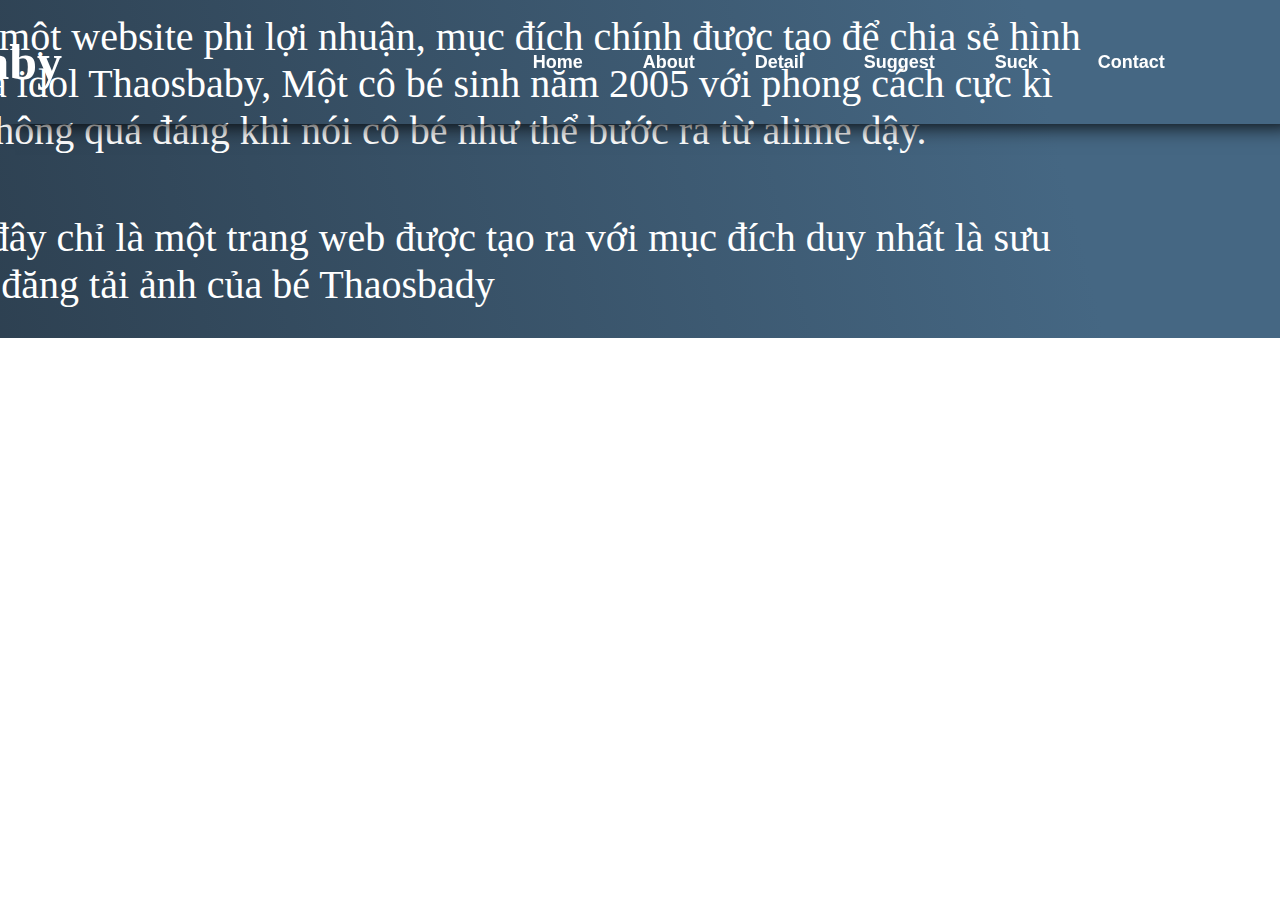
<file: about.html>
<!DOCTYPE html>
<html lang="en">
<head>
    <meta charset="UTF-8">
    <meta name="viewport" content="width=device-width, initial-scale=1.0">
    <title>About</title>
    <link rel="stylesheet" href="css/style.css">
</head>
<body class="about_information">
    <header>
        <a href="#" ><a href="#" class="logo"><img src="img/main2 (1).png" alt="">Thaosbaby</a></a>
        <ul class="navlist">
            <li><a href="index.html">Home</a></li>
            <li><a href="about.html">About</a></li>
            <li><a href="#">Detail</a></li>
            <li><a href="#">Suggest</a></li>
            <li><a href="#">Suck</a></li>
            <li><a href="#">Contact</a></li>
        </ul>

        <div class="bx bx-menu" id="menu-icon"></div>
    </header>
    <section class="about">
        <H1>About Website Thaosbaby</H1>
        <h4>Đây là một website phi lợi nhuận, mục đích chính được tạo để chia sẻ hình ảnh của idol Thaosbaby, Một cô bé sinh năm 2005 với phong cách
        cực kì sexy, không quá đáng khi nói cô bé như thể bước ra từ alime dậy.</h4>
        <h4>BTW, đây chỉ là một trang web được tạo ra với mục đích duy nhất là sưu tầm và đăng tải ảnh của bé Thaosbady</h4>
        

    </section>
</body>
</html>
</file>
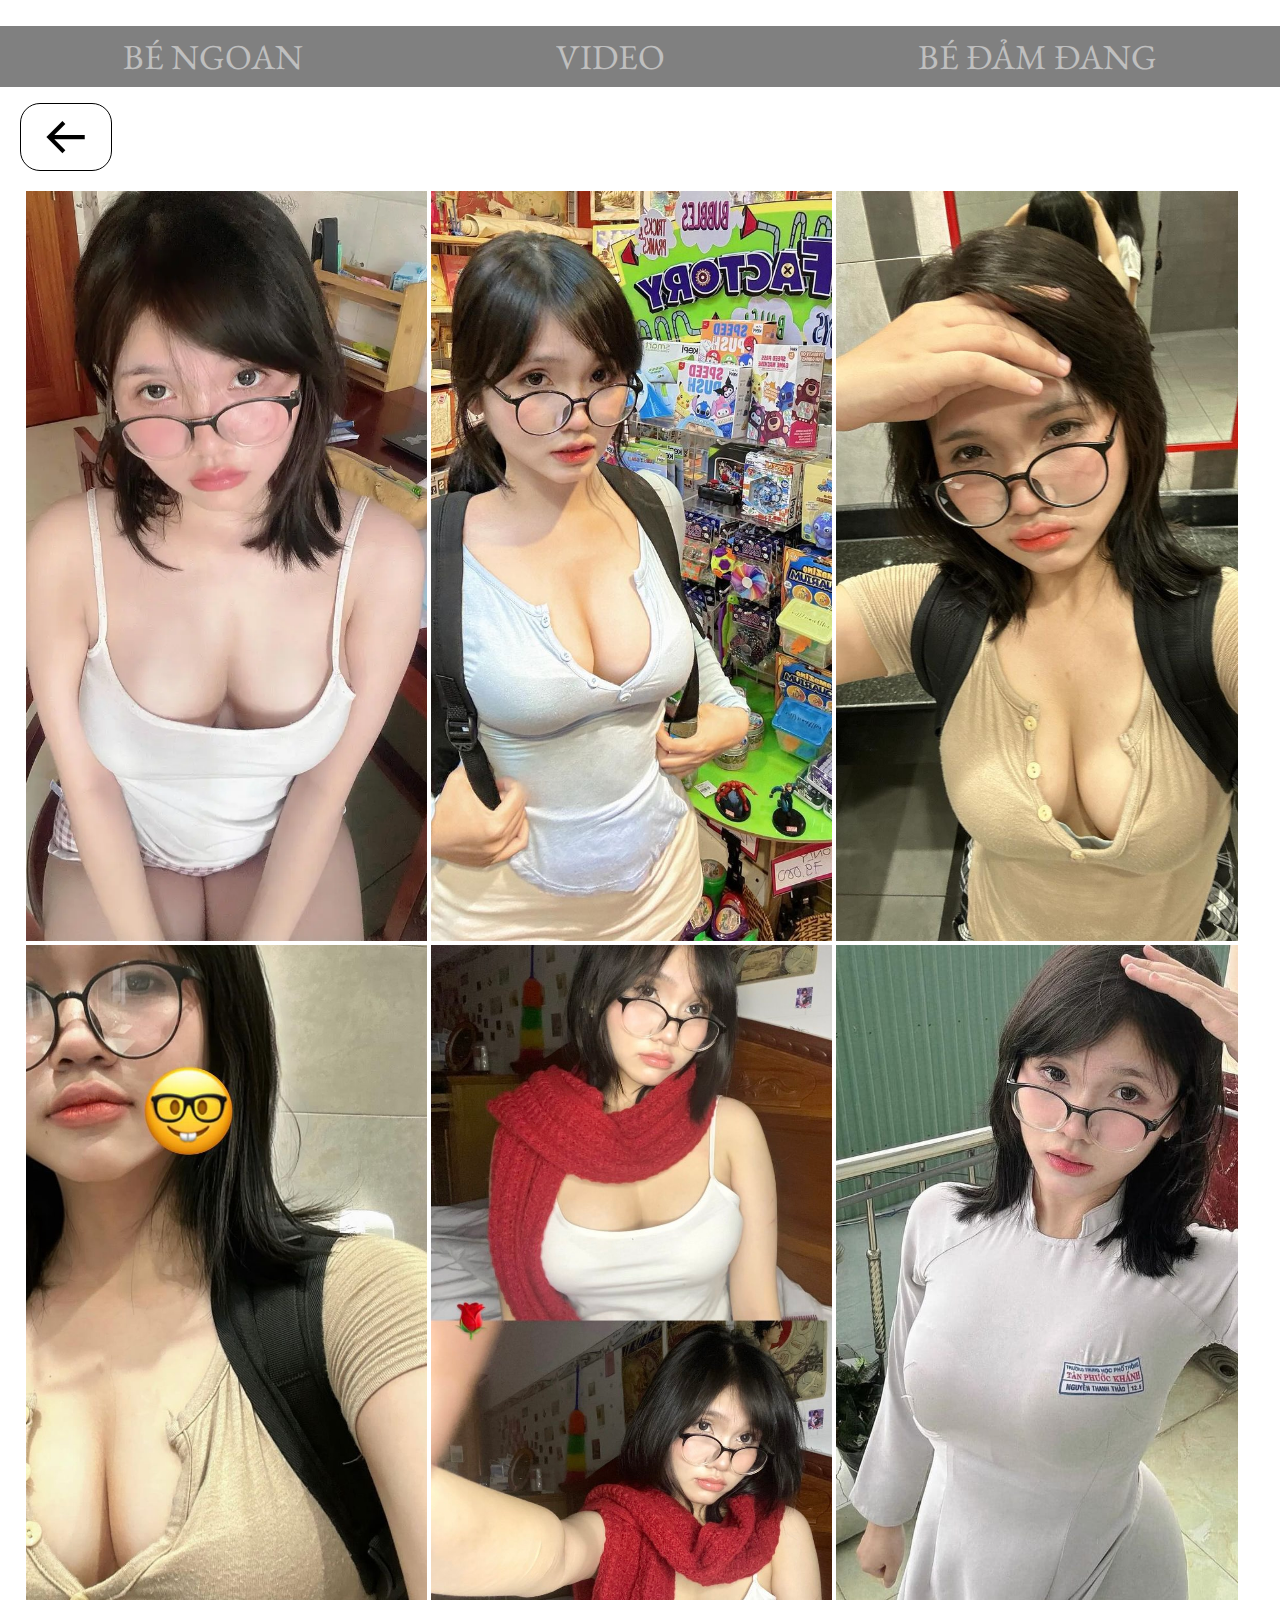
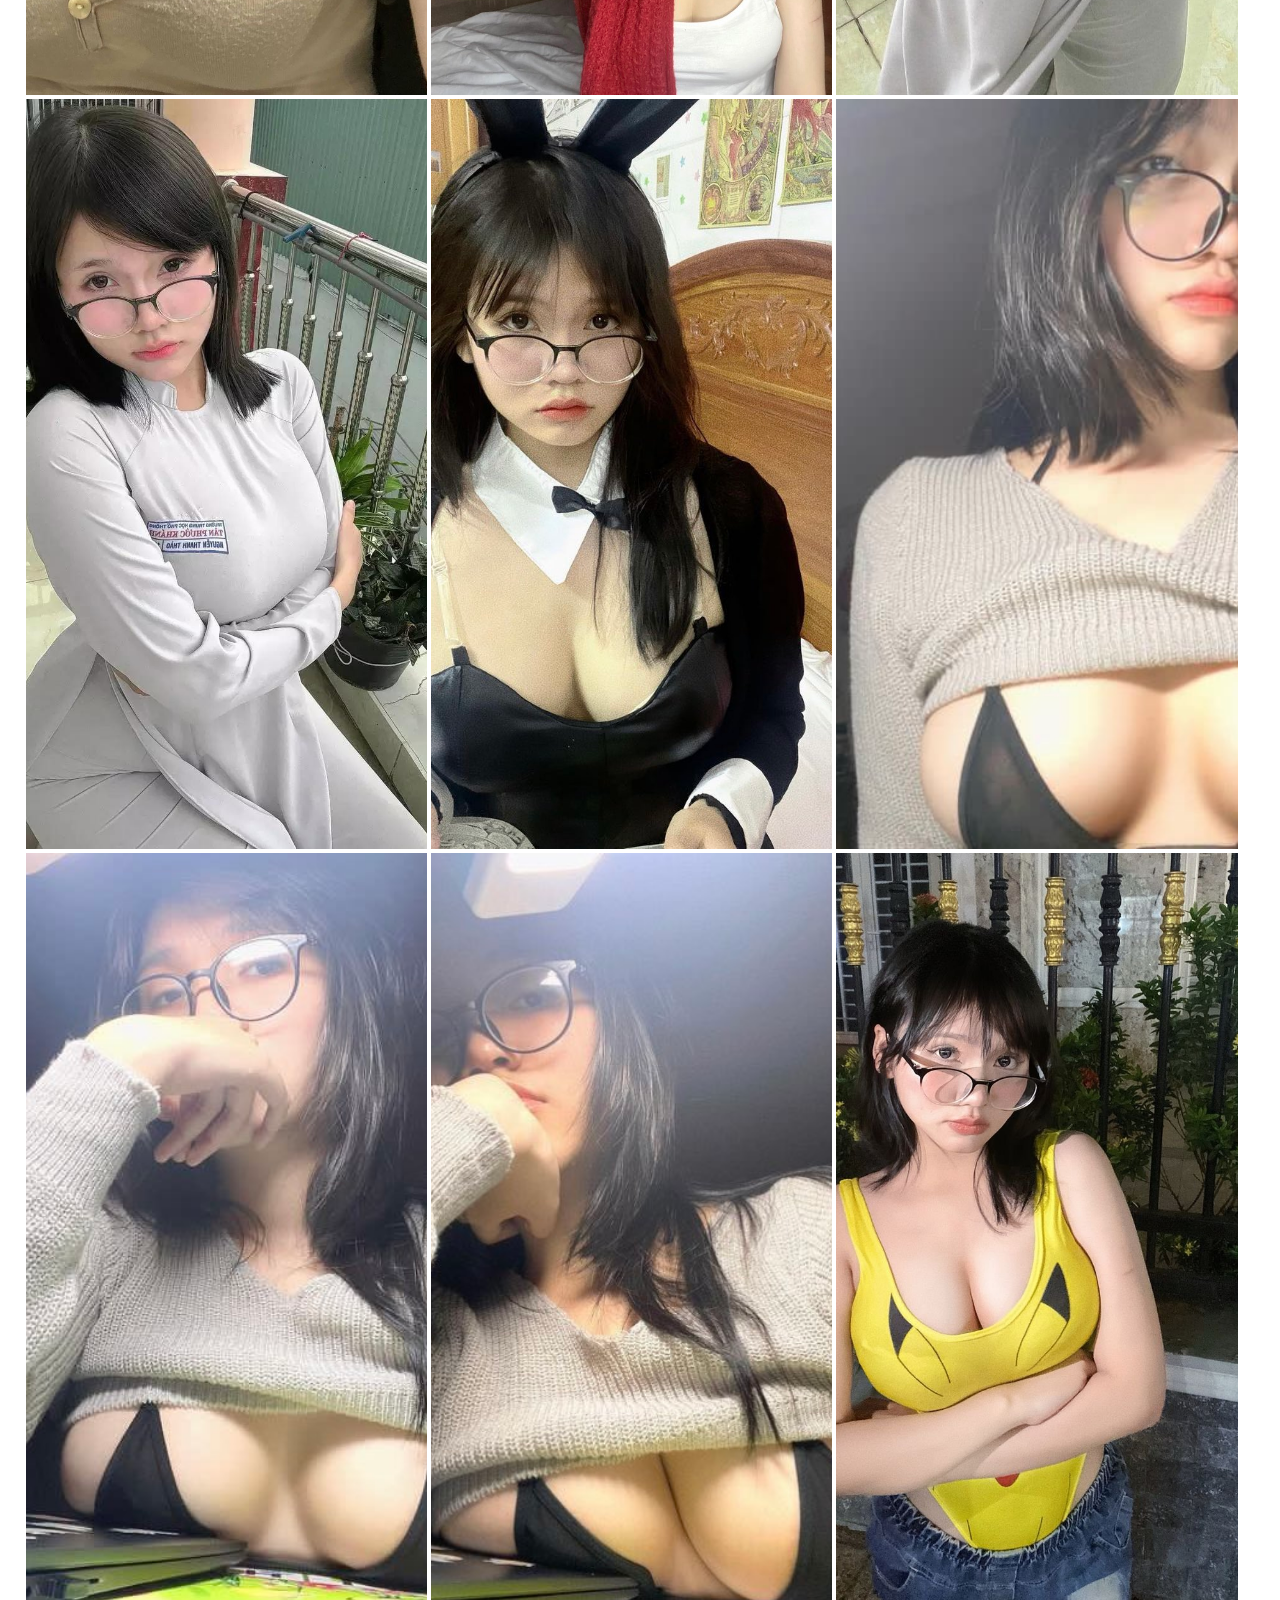
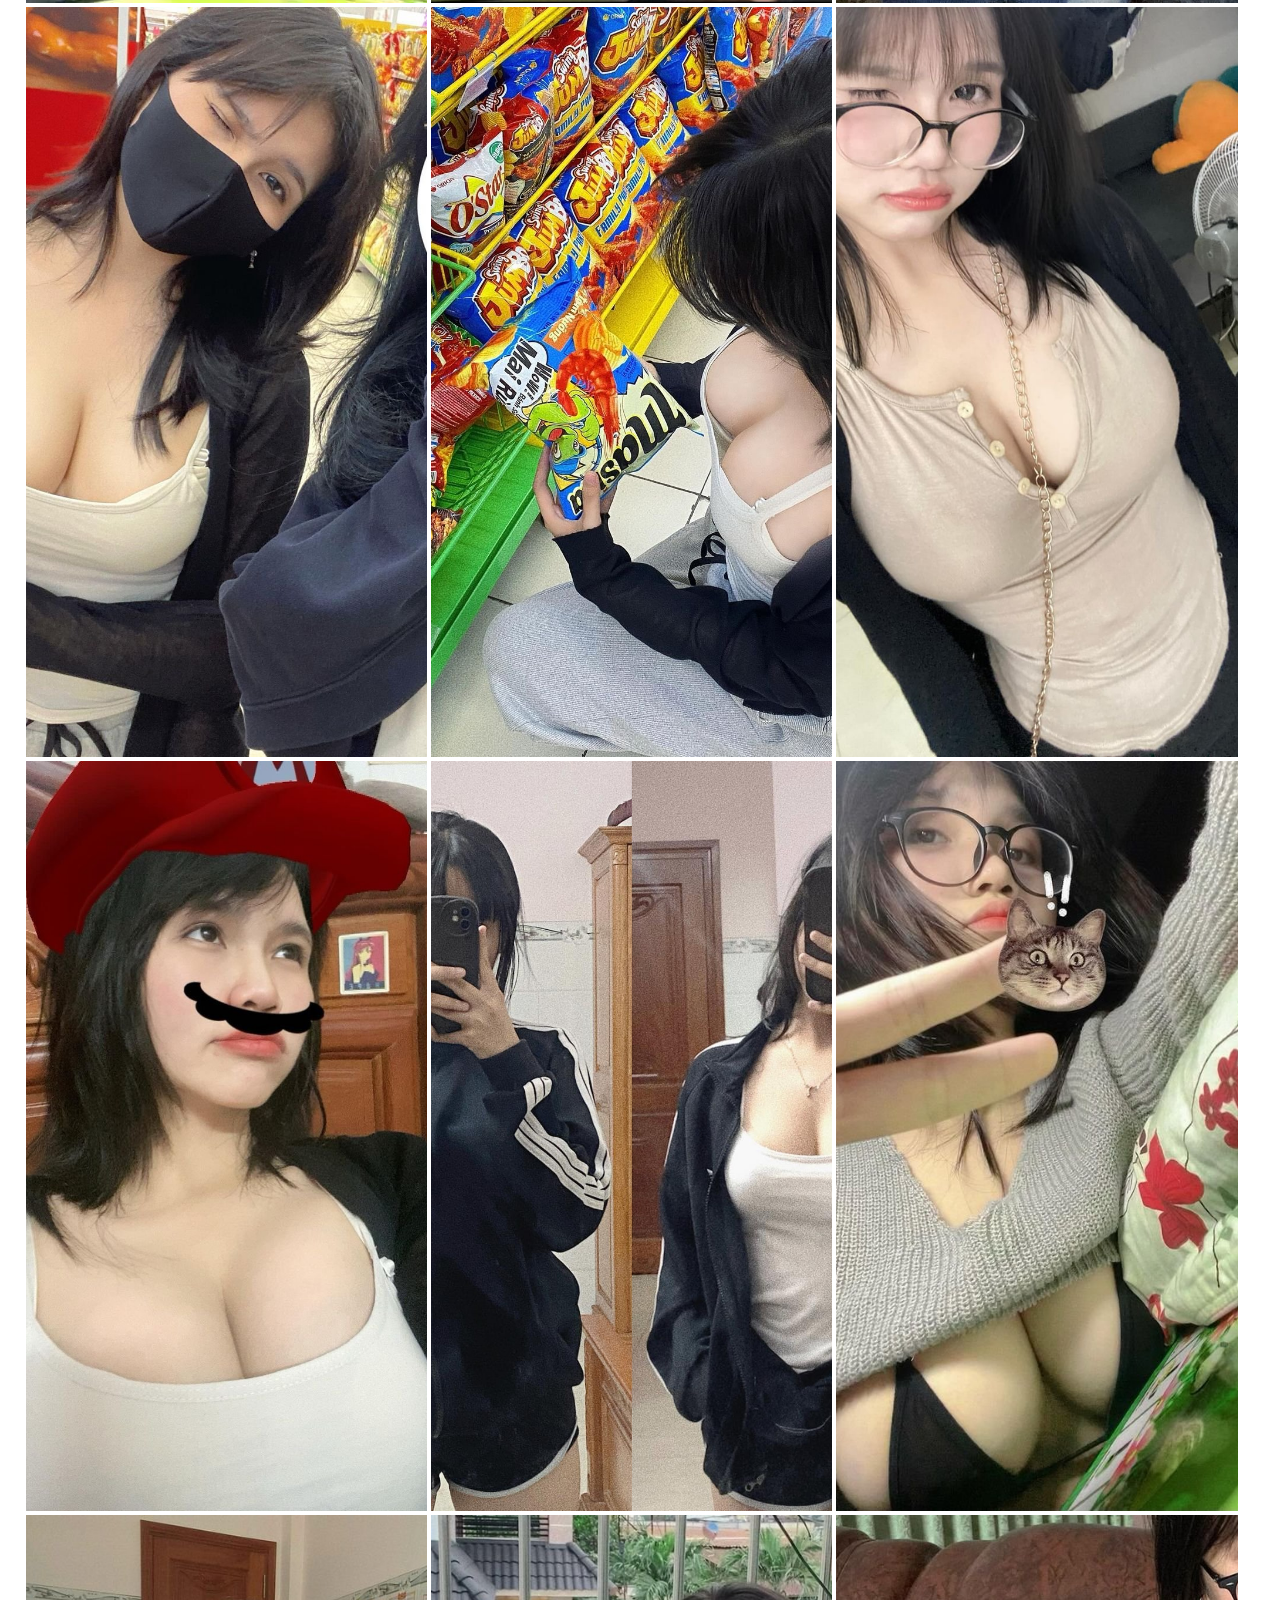
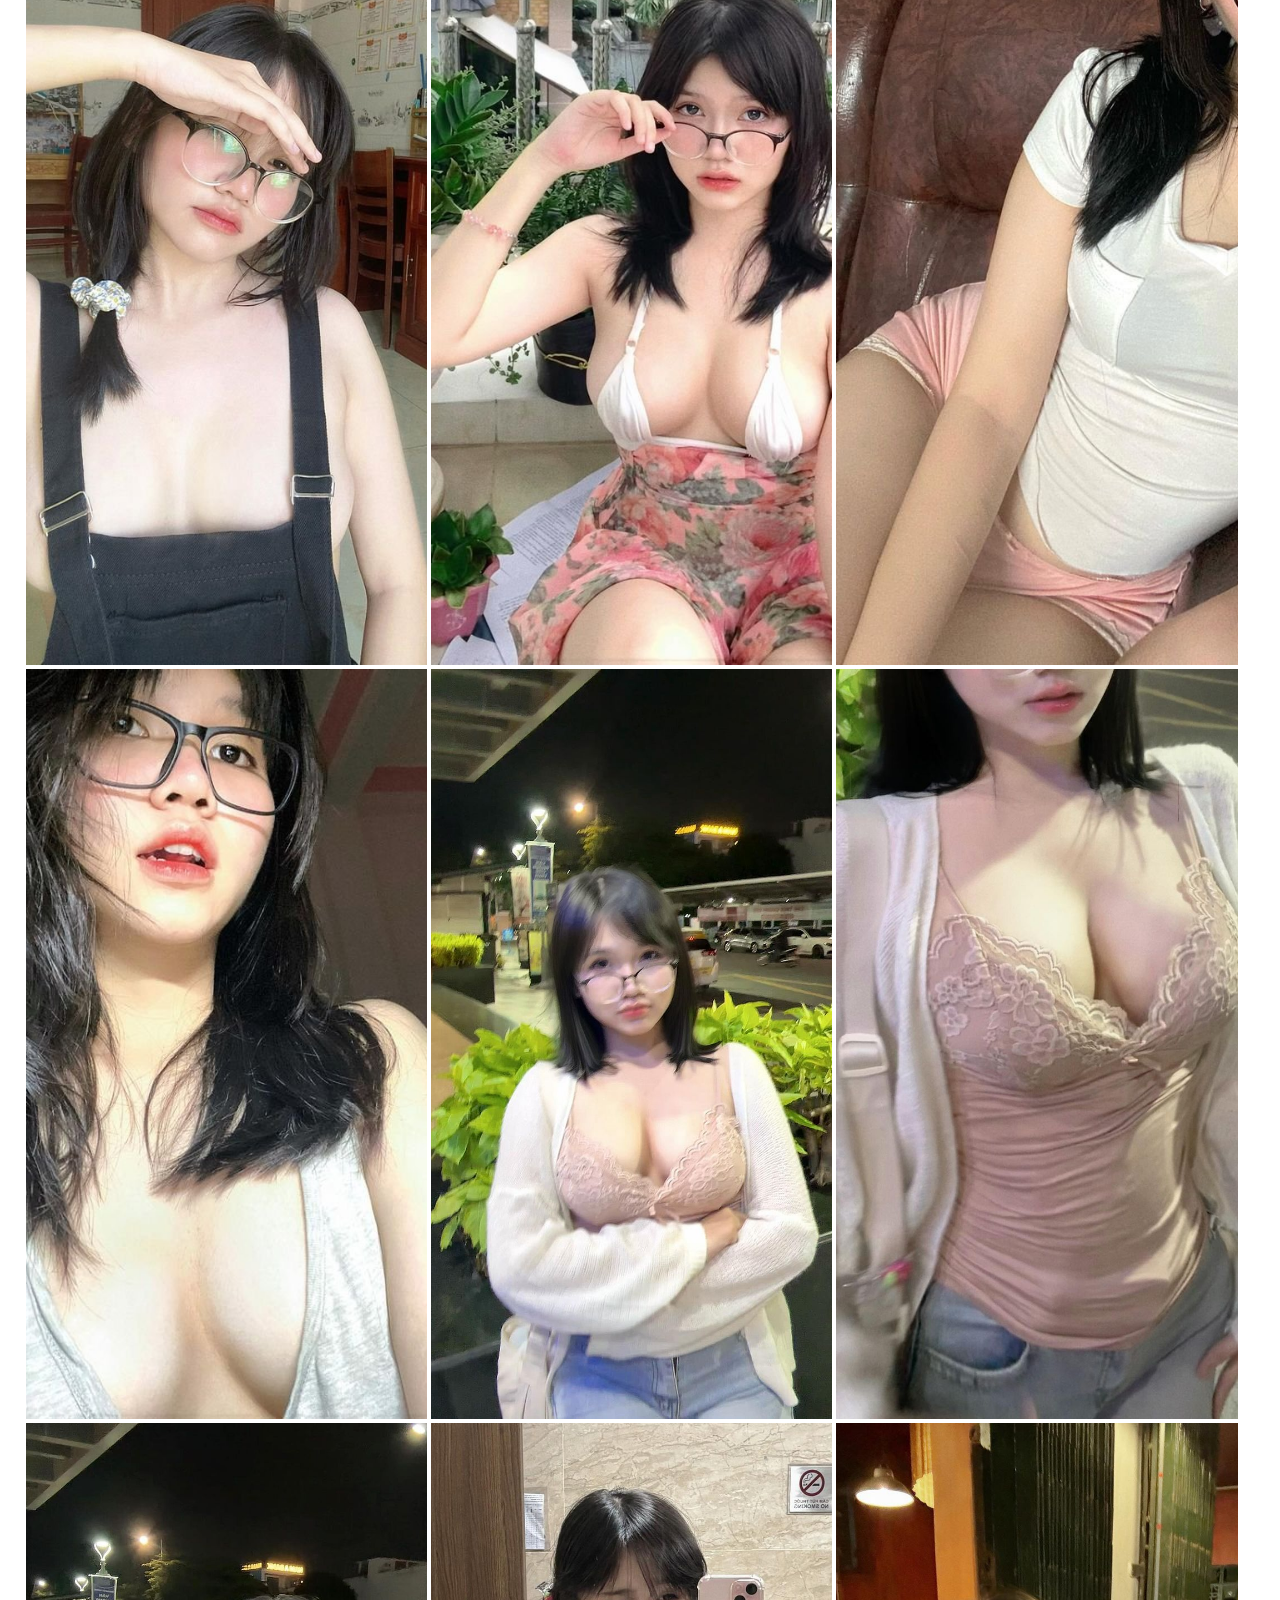
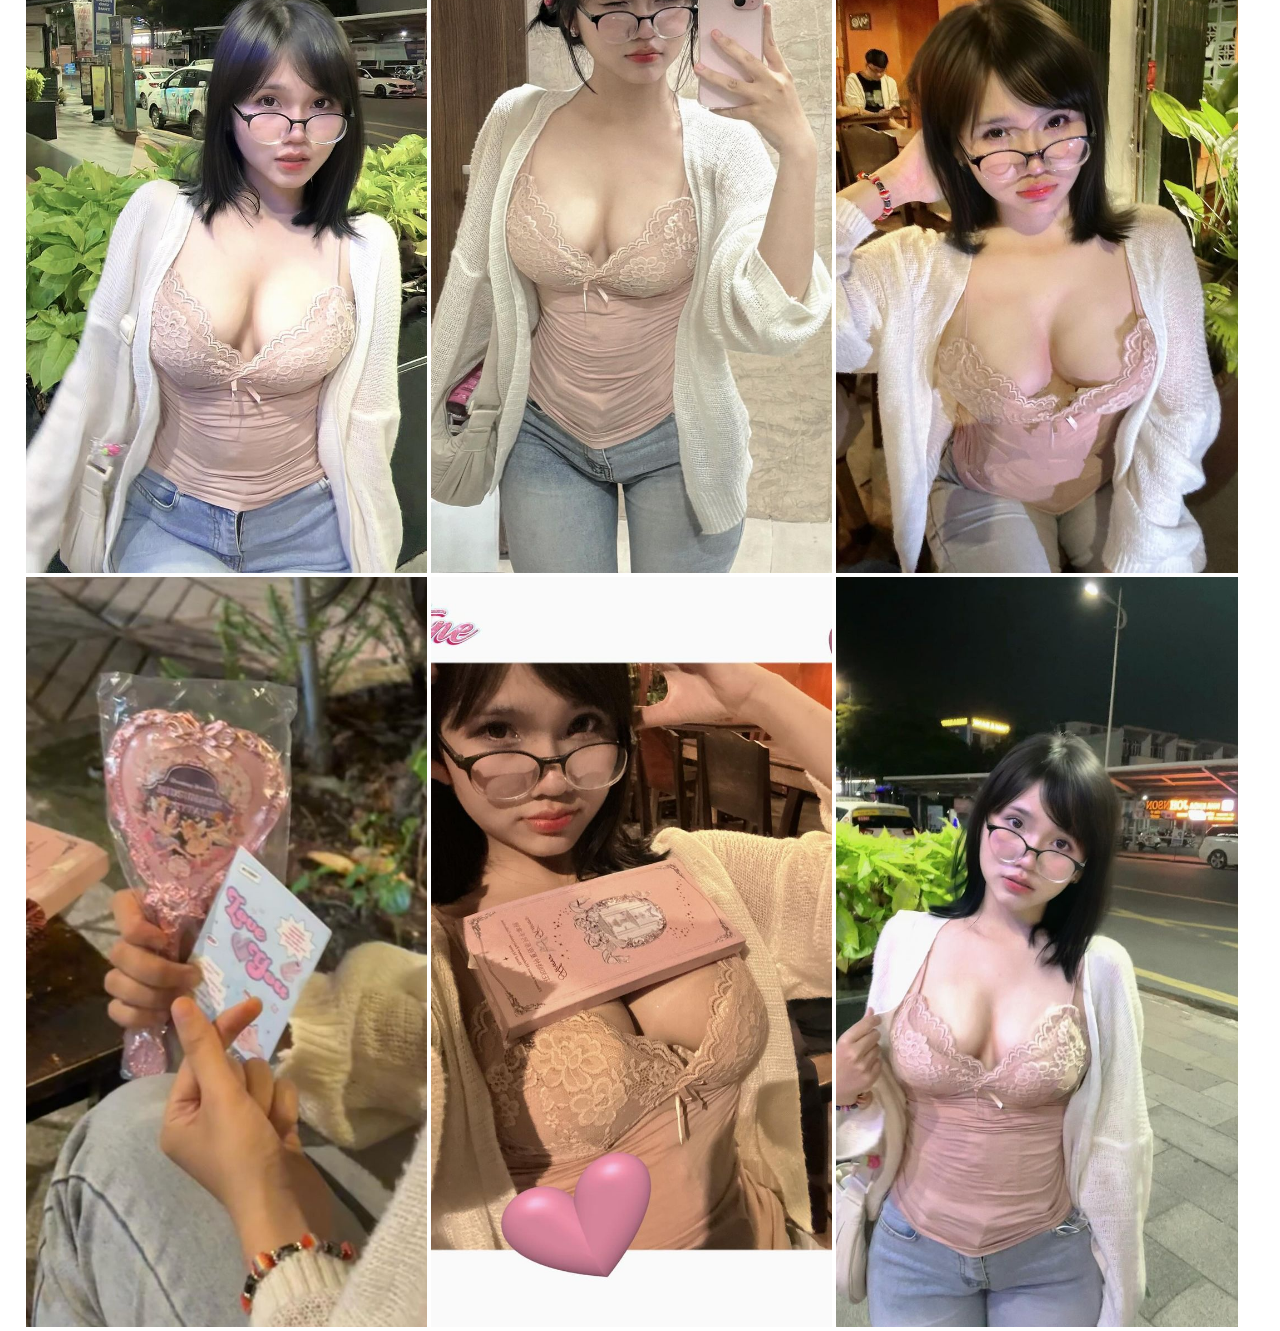
<file: sech.html>
<!DOCTYPE html>
<html lang="en">
<head>
    <meta charset="UTF-8">
    <meta name="viewport" content="width=device-width, initial-scale=1.0">
    <link rel="stylesheet" href="css/style.css">
    <title>Cute Pics</title>
    <!-- boxi icon -->
    <link rel="stylesheet"
  href="https://unpkg.com/boxicons@latest/css/boxicons.min.css">
    <!-- gg font -->
    <link rel="preconnect" href="https://fonts.googleapis.com">
<link rel="preconnect" href="https://fonts.gstatic.com" crossorigin>
<link href="https://fonts.googleapis.com/css2?family=EB+Garamond:ital,wght@0,400..800;1,400..800&family=Matemasie&display=swap" rel="stylesheet">
</head>
<body>
<div class="pics-list">
    <div><a class="list-1" href="sech.html">BÉ NGOAN</a></div>
    <div><a class="list-2" href="sech2.html">VIDEO</a></div>
    <div><a class="list-2" href="sech3.html">BÉ ĐẢM ĐANG</a></div>
</div>
<div class="icon-2">
   <a href="index.html"> <i class='bx bx-arrow-back' ></i></a>
</div>
<div class="khong_hu_list">
    <img src="img/ko hư/1.webp" alt="">
    <img src="img/ko hư/2.jpg" alt="">
    <img src="img/ko hư/3.jpg" alt="">
    <img src="img/ko hư/4.jpg" alt="">
    <img src="img/ko hư/5.jpg" alt="">
    <img src="img/ko hư/6.jpg" alt="">
    <img src="img/ko hư/7.jpg" alt="">
    <img src="img/ko hư/8.jpg" alt="">
    <img src="img/ko hư/9.jpg" alt="">
    <img src="img/ko hư/10.jpg" alt="">
    <img src="img/ko hư/11.jpg" alt="">
    <img src="img/ko hư/12.jpg" alt="">
    <img src="img/ko hư/13.jpg" alt="">
    <img src="img/ko hư/14.jpg" alt="">
    <img src="img/ko hư/15.jpg" alt="">
    <img src="img/ko hư/16.jpg" alt="">
    <img src="img/ko hư/17.jpg" alt="">
    <img src="img/ko hư/18.jpg" alt="">
    <img src="img/ko hư/19.jpg" alt="">
    <img src="img/ko hư/20.jpg" alt="">
    <img src="img/ko hư/21.jpg" alt="">
    <img src="img/ko hư/22.jpg" alt="">
    <img src="img/ko hư/23.jpg" alt="">
    <img src="img/ko hư/24.jpg" alt="">
    <img src="img/ko hư/25.jpg" alt="">
    <img src="img/ko hư/26.jpg" alt="">
    <img src="img/ko hư/27.jpg" alt="">
    <img src="img/ko hư/28.jpg" alt="">
    <img src="img/ko hư/29.jpg" alt="">
    <img src="img/ko hư/30.jpg" alt="">
    
    
    
</div>


</body>
</html>
</file>
<file: css/style.css>
*{
    padding: 0px ;
    margin: 0;
    box-sizing: border-box;
    list-style: none;
    text-decoration: none;
}

header{
    font-family: 'Gill Sans', 'Gill Sans MT', Calibri, 'Trebuchet MS', sans-serif;
    position: fixed;
    right: 0;
    top: 0;
    z-index:1000 ;  
    width: 100%;
    display: flex;
    align-items: center;
    justify-content: space-between;
    padding :33px 9%;
    background: transparent;
    box-shadow: 15px 1px 20px black;
    opacity: 0.85;
    transition: all 0.2s ease;
}
header:hover{
    opacity: unset;
    transition: all 0.2s ease;
}
.logo img{
    position: absolute;
    width: 35%;
    top: -30px;
    left: -70px;
}
.logo{
    font-size: 50px;
    font-family: cursive;
    color: white;
    font-weight: bold;
    transition: all 0.2s ease-out;
    position: relative;
    top: 0px;
    right: 350px;
    font-family: "Caveat", cursive;
    
}
.logo:hover{
    color: rgb(54, 153, 219);
    transition: all 0.2s ease-in;
    transform: translateY(-1px);
    

}

.navlist{
    display: flex;
    
    
}
.navlist a{
    color: white;
    margin-left: 60px;
    font-size: 18px;
    font-weight: 600;
    border-bottom: 2px solid transparent;
    transition: all .55s ease;
}
.navlist a:hover{
    border-bottom: 2px solid white;
}
#menu-icon{
    color:white;
    font-size: 30px;
    z-index: 10001;
    cursor: pointer;
    display: none;
}
.girl{
    height: 100%;
    width: 100%;
    min-height: 100vh;
    background: linear-gradient( 76.3deg,  rgba(44,62,78,1) 12.6%, rgba(69,103,131,1) 82.8% );
    position: relative;
    display: grid;
    grid-template-columns: repeat(2,1fr);
    align-items: center;
    gap: 2rem;
}
section{
    padding: 15% 19%;
    padding-bottom: 30%;
}
.girl-text h5{
    font-size:30px ;
    font-weight: 500;
    color: white;
    margin-bottom: 40px;
}
.girl-text h1{
    font-family: "Matemasie", sans-serif;
    font-size: 90px;
    line-height: 1;
    color: white;
    margin: 0 0 45px;
    font-style: oblique;
}
.girl-text h4{
    margin-left: 10px;
    font-size: 20px;
    font-weight: 600;
    color: white;
    margin-bottom: 10px;
}
.girl-text p{
    color: white;
    font-size: 20px;
    line-height: 1.9;
    margin-bottom: 40px;
    font-style: italic;
    font-weight: 100;
}
.girl-img{
    width: 100px
}
.girl-img img{
    width: 600px;
    height: auto;
    opacity: 0.95;
    transition: all .55s ease-in;
   
}
.girl-img img:hover{
    opacity: 1;
    transform: translateY(-10px);
    transition: all 0.8s ease;
}
.girl-text a{
    display: inline-block;
    color: white;
    background: gray;
    border: 1px solid transparent;
    padding: 12px 35px;
    line-height: 1.4;
    font-size: 20px;
    font-weight: 500;
    border-radius: 30px;
    transition: all .55s ease;
}
.girl-text a:hover{
    background: transparent;
    border: 1px solid white;
    transform: translateX(3px);
}
.girl-text .ctaa i{
vertical-align: middle;
margin-right: 5px;
}
.icons{
    position: absolute;
    top: 45%;
    padding: 0 9%;
    transform: translateY(-50%);
    text-align: center;
}
.icons h3{
    color: rgb(231, 226, 226);
     
}
.icons i {
    display: block;
    margin: 26px 0;
    color: rgb(202, 208, 209);
    font-size: 24px;
    transition: all .50s ease;
    
}
.icons i:hover{
    color: white;
    transform: translateY(-5px);
}
.video_banner{
    width: 28%;
    position: absolute;
    top: 120%;
    left: 3%;
    border: 5px solid rgb(128, 125, 125);
    box-shadow: 10px 10px 30px black;
    height: 300px;
    object-fit: cover;
    
}
.video-2{
    position: absolute;
    top: 120%;
    left: 35.8%;
}
.video-3{
    position: absolute;
    top: 120%;
    left: 68.5%;
}
.video_banner:hover{
    display: unset;
}

.banner{
    display: flex;
    border-top: 5px solid black;
    border: none;
    justify-content: center;
    gap: 1%;
    background: linear-gradient( 76.3deg,  rgba(44,62,78,1) 12.6%, rgba(69,103,131,1) 82.8% );
    padding-bottom: 5%;
    
}
.banner img{
    width: 20%;
    opacity: 0.4;
    transition: all 0.5s ease-in;
    border: 10px solid gray;
    margin-top: 5%;
}
.banner img:hover{
    opacity: unset;
    transition: all 0.5s ease-out;
    transform: translateY(-5px);
    border: none;
    
}


.footer{
    background: linear-gradient( 10000deg,  rgba(44,62,78,1) 12.6%, rgba(69,103,131,1) 82.8% );
    color: white;
    border-top: 2px solid black;
    padding: 1.5%;
    text-align: center;
    
}
.footer h3{
    font-family: cursive;
}


/* two pics list */
.pics-list{
    margin-top: 2%;
    display: flex;
    background-color: gray;
    justify-content: center;
    font-size: 35px;
    gap: 20%;
    padding: 8px;    
}
.pics-list a{
    color: white;
    font-family: "EB Garamond", serif;
    transition: all .50s ease;
    opacity: 0.5;
   
}
.list-1:focus{
    background-color: #a1a1ff;
   
}


.pics-list a:hover{
    text-decoration: underline  ;
    transition: all .50s ease;
    opacity: unset;
}
.icon-2{
    margin-top: 25px;
    margin-left: 20px;
}

.icon-2 a{
    font-size: 50px;
    color: black;
    border-radius: 20px;
    border: 1px solid black;
    padding: 10px 20px 0px 20px;
    transition: all 0.5s ease;
    
    transform: translateY(10px);
}
.icon-2:hover{
    transition: all 0.5s ease;
    transform: translateY(10px);
}
.icon-2 a:hover{
    background-color: rgb(199, 193, 193)
}
.khong_hu_list{
    width: 100%;
    object-fit: cover;
    padding-left: 2%;
    margin-top: 20px;
  
    
    
}
.khong_hu_list img{
    width: 32%;
    height: 750px;
    object-fit: cover;    
}

.khong_hu_list video{
    width: 32%;
    
}
/* about */
.about h1{
    font-size: 80px;
    padding: 20px;
}
.about{
    color: white;
    margin-top: 8%;
    position: absolute;
    top: -250px;
    left: -300px;
}
.about h4{
    font-size: 40px;
    font-weight: 200;
    padding: 30px;
}
.about{
    background: linear-gradient( 76.3deg,  rgba(44,62,78,1) 12.6%, rgba(69,103,131,1) 82.8% );
}

@media (max-width:1460px){
    section{
        padding: 0 12%;
        transition: .2s;
    }
}
</file>
